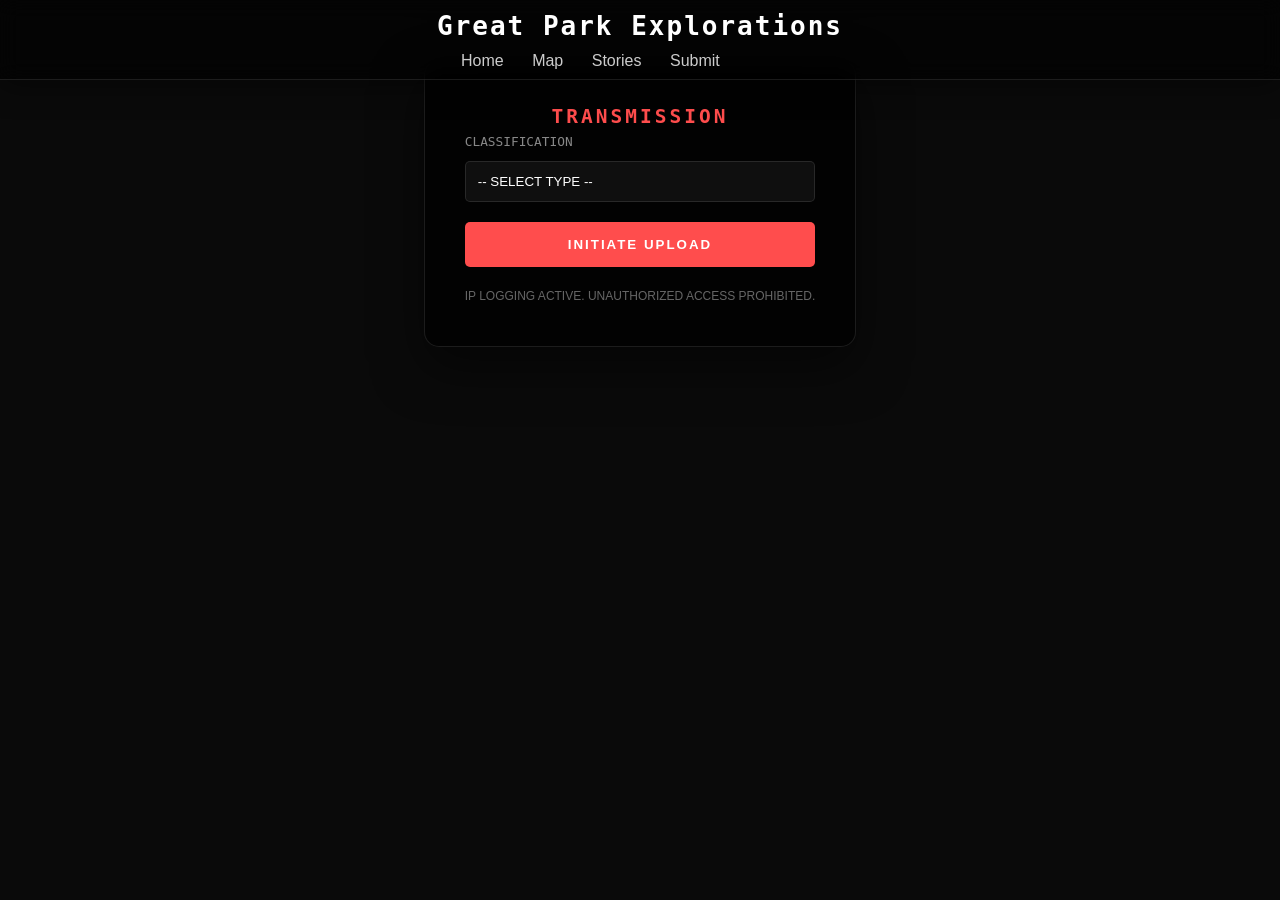
<file: submit.html>
<!DOCTYPE html>
<html lang="en">
<head>
  <meta charset="UTF-8">
  <meta name="viewport" content="width=device-width, initial-scale=1.0">
  <title>Submit - Great Park Explorations</title>
  <link rel="stylesheet" href="style.css">
  <style>
    /* Fixes the invisible text in the dropdown */
select option {
    background-color: #1a1a1a; /* Dark background for the menu */
    color: #eee;               /* Light text color */
}

/* Optional: Improves the look of the select box itself */
select {
    appearance: none;          /* Removes default browser styling */
    -webkit-appearance: none;
    background-color: rgba(255, 255, 255, 0.05);
    cursor: pointer;
}
    select:hover {
    border-color: var(--accent);
    box-shadow: 0 0 10px rgba(255, 77, 77, 0.2);
}
    :root { --accent: #ff4d4d; --glass: rgba(0, 0, 0, 0.75); --border: rgba(255, 255, 255, 0.1); }
    body { background-color: #0a0a0a; color: #eee; font-family: 'Roboto', sans-serif; margin: 0; }
    .submit-card { background: var(--glass); backdrop-filter: blur(15px); border: 1px solid var(--border); border-radius: 15px; padding: 40px; margin: 40px auto; max-width: 600px; box-shadow: 0 20px 50px rgba(0,0,0,0.5); }
    h2 { font-family: monospace; text-transform: uppercase; letter-spacing: 3px; color: var(--accent); text-align: center; }
    .input-group { margin-bottom: 20px; display: flex; flex-direction: column; }
    label { font-family: monospace; font-size: 0.8rem; margin-bottom: 8px; color: #888; text-transform: uppercase; }
    input, textarea, select { background: rgba(255,255,255,0.05); border: 1px solid var(--border); padding: 12px; color: #fff; border-radius: 5px; }
    .hidden { display: none; }
    .submit-btn { width: 100%; padding: 15px; background: var(--accent); color: white; border: none; border-radius: 5px; font-weight: bold; cursor: pointer; letter-spacing: 2px; }
    .submit-btn:disabled { background: #444; cursor: not-allowed; }
    .status-msg { text-align: center; margin-top: 15px; font-family: monospace; }
    .warning { font-size: 0.75rem; color: #666; text-align: center; margin-top: 20px; }
  </style>
</head>
<body>
  <div class="topbar">
    <div class="topbar-content">
      <h1 data-text="Great Park Explorations">Great Park Explorations</h1>
      <nav>
        <a href="index.html">Home</a>
        <a href="map.html">Map</a>
        <a href="stories.html">Stories</a>
        <a href="submit.html">Submit</a>
      </nav>
    </div>
  </div>

  <main style="padding: 20px;">
    <section class="submit-card">
      <h2>Transmission</h2>
      <div class="input-group">
        <label>Classification</label>
        <select id="subType" onchange="updateForm()">
          <option value="">-- SELECT TYPE --</option>
          <option value="story">ENCOUNTER / STORY</option>
          <option value="location">NEW COORDINATES</option>
        </select>
      </div>

      <form id="mainForm">
        <div id="storyFields" class="hidden">
          <div class="input-group"><label>The Encounter</label><textarea id="s_content" rows="6"></textarea></div>
          <div class="input-group"><label>General Area</label><input type="text" id="s_loc"></div>
          <div class="input-group"><label>Contact/Phone</label><input type="tel" id="s_phone"></div>
        </div>
        <div id="locFields" class="hidden">
          <div class="input-group"><label>Location Name</label><input type="text" id="l_title"></div>
          <div class="input-group"><label>Why is it unsettling?</label><textarea id="l_desc" rows="4"></textarea></div>
        </div>
        <button type="button" id="sendBtn" class="submit-btn" onclick="submitToDiscord()">INITIATE UPLOAD</button>
        <div id="status" class="status-msg"></div>
        <p class="warning">IP LOGGING ACTIVE. UNAUTHORIZED ACCESS PROHIBITED.</p>
      </form>
    </section>
  </main>

  <script>
    // --- GPE SECURE CONFIG ---
    function getGPEStream() {
        // This is your webhook split into parts to prevent bot scraping
        const protocol = "https://";
        const domain = "discord.com";
        const path = "/api/webhooks/1487844478629970154/";
        const secret = "RtESZy5iyccydrTg5UDOklEqk2j88Q_mivM92aeeMBbUBVQjeLkBnbfzdE4SichsQ_P0";
        return protocol + domain + path + secret;
    }

    function updateForm() {
        const t = document.getElementById('subType').value;
        document.getElementById('storyFields').classList.toggle('hidden', t !== 'story');
        document.getElementById('locFields').classList.toggle('hidden', t !== 'location');
    }

    async function submitToDiscord() {
        const type = document.getElementById('subType').value;
        const btn = document.getElementById('sendBtn');
        const status = document.getElementById('status');
        
        if (!type) { status.innerText = "Select classification."; return; }

        btn.disabled = true;
        status.innerText = "INITIATING UPLINK...";

        try {
            // 1. Get IP
            const ipRes = await fetch('https://api.ipify.org?format=json').then(r => r.json());
            const userIP = ipRes.ip;

            // 2. Build Payload
            let fields = [{ name: "UPLOADER IP", value: `\`${userIP}\`` }];
            
            if (type === 'story') {
                const content = document.getElementById('s_content').value;
                if(!content) throw "Empty Transmission";
                fields.push(
                    { name: "STORY", value: content },
                    { name: "AREA", value: document.getElementById('s_loc').value || "Unknown" }
                );
            } else {
                const title = document.getElementById('l_title').value;
                if(!title) throw "Empty Coordinates";
                fields.push(
                    { name: "LOC NAME", value: title },
                    { name: "UNSETTLING FACTOR", value: document.getElementById('l_desc').value || "None" }
                );
            }

            const payload = {
                username: "GPE Terminal",
                avatar_url: "https://i.imgur.com/R8M5S70.png",
                embeds: [{ 
                    title: `DATA PACKET: ${type.toUpperCase()}`, 
                    fields: fields, 
                    color: type === 'story' ? 15548997 : 3447003,
                    footer: { text: "GPE SECURE NETWORK" },
                    timestamp: new Date()
                }]
            };

            // 3. Send to Discord
            const response = await fetch(getGPEStream(), {
                method: 'POST',
                headers: { 'Content-Type': 'application/json' },
                body: JSON.stringify(payload)
            });

            if (response.ok) {
                status.innerHTML = "<span style='color:#00ff00'>TRANSMISSION SUCCESSFUL.</span>";
                document.getElementById('mainForm').reset();
                setTimeout(() => location.reload(), 2500);
            } else {
                throw "Uplink Rejected by Central Command";
            }

        } catch (err) {
            console.error("GPE Error:", err);
            status.innerHTML = `<span style='color:red'>ERROR: ${err}</span>`;
            btn.disabled = false;
            btn.innerText = "RETRY UPLOAD";
        }
    }
</script>
</body>
</html>
</file>
<file: style.css>
/* Reset */
* {
  margin: 0;
  padding: 0;
  box-sizing: border-box;
}

body, html {
  font-family: 'Roboto', sans-serif;
  background: transparent; /* Keep this transparent to see images */
  color: #fff; /* Changed to white for better visibility */
  line-height: 1.6;
  min-height: 100vh;
  display: flex;
  flex-direction: column;
  margin: 0;
}

/* Topbar */
.topbar {
  position: fixed;
  top: 0;
  left: 0;
  width: 100%;
  height: 80px;
  display: flex;
  align-items: center;
  justify-content: center;
  /* Darker, blurred glass effect */
  background: rgba(0, 0, 0, 0.6); 
  backdrop-filter: blur(10px);
  z-index: 1000;
  box-shadow: 0 4px 30px rgba(0, 0, 0, 0.5);
  border-bottom: 1px solid rgba(255, 255, 255, 0.1);
}

.topbar h1 {
  position: relative;
  color: #fff;
  font-family: monospace;
  letter-spacing: 2px;
}

/* Creating the glitch layers */
.topbar h1::before,
.topbar h1::after {
  content: attr(data-text);
  position: absolute;
  top: 0;
  left: 0;
  width: 100%;
  height: 100%;
  background: transparent;
}

.topbar h1::before {
  left: 2px;
  text-shadow: -2px 0 #ff4d4d;
  clip: rect(44px, 450px, 56px, 0);
  animation: glitch-anim 5s infinite linear alternate-reverse;
}

.topbar h1::after {
  left: -2px;
  text-shadow: -2px 0 #007bff;
  clip: rect(44px, 450px, 56px, 0);
  animation: glitch-anim2 5s infinite linear alternate-reverse;
}

@keyframes glitch-anim {
  0% { clip: rect(31px, 9999px, 94px, 0); }
  20% { clip: rect(62px, 9999px, 42px, 0); }
  40% { clip: rect(16px, 9999px, 78px, 0); }
  60% { clip: rect(1px, 9999px, 13px, 0); }
  80% { clip: rect(87px, 9999px, 5px, 0); }
  100% { clip: rect(23px, 9999px, 98px, 0); }
}

@keyframes glitch-anim2 {
  0% { clip: rect(65px, 9999px, 100px, 0); }
  20% { clip: rect(30px, 9999px, 15px, 0); }
  40% { clip: rect(11px, 9999px, 45px, 0); }
  60% { clip: rect(82px, 9999px, 92px, 0); }
  80% { clip: rect(40px, 9999px, 55px, 0); }
  100% { clip: rect(7px, 9999px, 20px, 0); }
}

.topbar nav a {
  color: #ccc;
  text-decoration: none;
  margin-left: 1.5rem;
  font-weight: 500;
  transition: all 0.3s;
}

.topbar nav a:hover {
  color: #ff4d4d; /* A subtle blood-red or alert-red hover */
  text-shadow: 0 0 8px #ff4d4d;
}

/* Main content */
main {
  flex: 1; /* This pushes the footer to the very bottom */
  padding: 120px 20px 40px 20px;
  max-width: 900px;
  margin: 0 auto;
  z-index: 10; /* Ensures text is above the images */
}

/* Fade-in animation */
@keyframes fadeIn { to { opacity: 1; } }

.maintxt {
  color: #ffffff; 
  margin: 15px 0;
  font-family: monospace;
  font-weight: 500;
  font-size: 1.1rem;
  line-height: 1.6;
  text-shadow: 2px 2px 4px rgba(0,0,0,0.8); /* This is the secret to readability */
}

.maintxtb {
  color: #007bff;
  margin: 0 5px;
  padding: 4px 8px;
  font-family: monospace;
  font-weight: bold;
  font-size: 1rem;
  background: rgba(0,123,255,0.05);
  border: 1px solid #007bff;
  border-radius: 5px;
  cursor: pointer;
  transition: all 0.3s;
}

.maintxtb:hover {
  color: #0056b3;
  border-color: #0056b3;
  background: rgba(0,123,255,0.15);
  text-decoration: none;
}

/* Footer */
footer {
  background: rgba(0, 0, 0, 0.7); /* Dark semi-transparent background */
  color: #fff;
  text-align: center;
  padding: 20px 10px;
  width: 100%;
  border-top: 1px solid #444;
  z-index: 10;
}

footer a {
  color: #007bff;
  text-decoration: none;
  font-weight: 500;
  margin: 0 4px;
  transition: color 0.3s;
}

footer a:hover { color: #0056b3; }

/* Full-page background images */
.bg-img {
  position: fixed;
  top: -5%; /* Slightly larger than screen to hide edges during zoom */
  left: -5%;
  width: 110%;
  height: 110%;
  object-fit: cover;
  opacity: 0;
  transition: opacity 2s ease-in-out;
  /* Add the animation here */
  animation: slowZoom 20s infinite alternate ease-in-out;
  z-index: -2;
}

@keyframes slowZoom {
  from { transform: scale(1); }
  to { transform: scale(1.15); }
}

/* Overlay for readability */
.bg-overlay {
  position: fixed;
  top: 0;
  left: 0;
  width: 100%;
  height: 100%;
  /* Center is slightly dark (0.3), edges are very dark (0.8) */
  background: radial-gradient(circle, rgba(0,0,0,0.3) 0%, rgba(0,0,0,0.8) 100%);
  z-index: -1;
  pointer-events: none; /* Allows you to click things 'through' the overlay */
}
</file>
